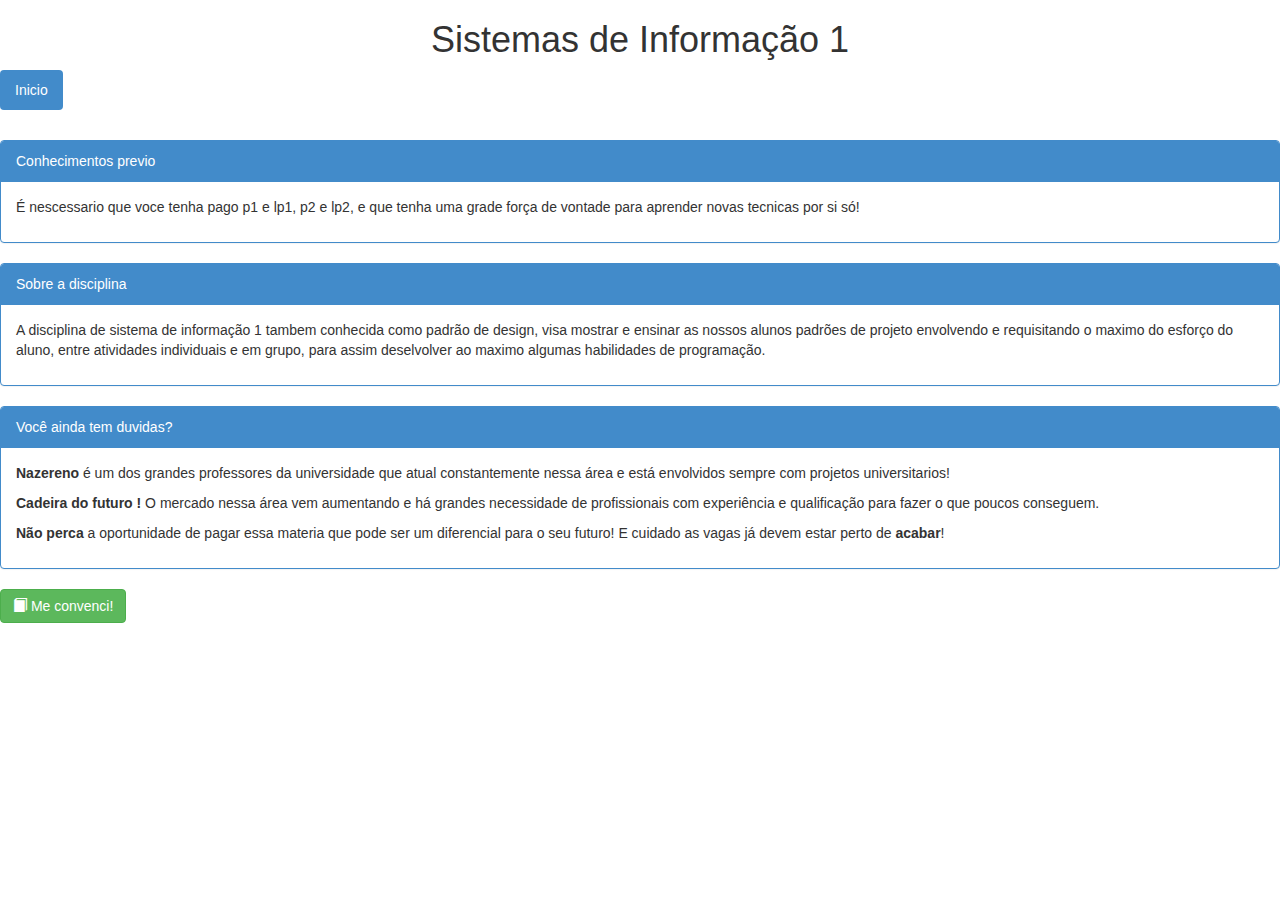
<file: dinamica/index.html>
<!-- Rennan Victor de Freitas Penaforte -->
<!-- Pagina já finalizada  -->


<html>
<head>
    <meta charset="UTF-8">
    <script type="text/javascript" src="bootstrap/js/jQuery.js"></script>
    <script type="text/javascript" src="bootstrap/js/bootstrap.js"></script>
    <link rel="stylesheet" href="bootstrap/css/bootstrap.min.css">

    <title>Sistemas de Informação 1</title>
</head>

<body>
<section>
    <center>
        <h1>Sistemas de Informação 1</h1>
    </center>
    <nav class="navbar navbar-static-top" role="navigation">
        <div>
            <ul class="nav nav-pills">
                <li class="active"><a href="index.html">Inicio</a></li>
            </ul>

        </div>
    </nav>

</section>


</section>

<section id="objetivos">
    <div class="panel panel-primary">
        <div class="panel-heading">Conhecimentos previo</div>
        <div class="panel-body">
            <p>É nescessario que voce tenha pago p1 e lp1, p2 e lp2, e que tenha uma grade
            força de vontade para aprender novas tecnicas por si só!</p>
        </div>
    </div>
</section>

<section id="objetivos">
    <div class="panel panel-primary">
        <div class="panel-heading">Sobre a disciplina</div>
        <div class="panel-body">
            <p> A disciplina de sistema de informação 1 tambem conhecida como
                padrão de design, visa mostrar e ensinar as nossos alunos padrões de projeto
                envolvendo e requisitando o maximo do esforço do aluno, entre atividades
                individuais e em grupo, para assim deselvolver ao maximo algumas habilidades de
                programação.</p>
        </div>
    </div>
</section>

<section id="motivacao">
    <div class="panel panel-primary">
        <div class="panel-heading">Você ainda tem duvidas?</div>
        <div class="panel-body">
            <p><strong>Nazereno</strong> é um dos grandes professores da universidade que atual constantemente
                nessa área e está envolvidos sempre com projetos universitarios!
            </p>

            <p><strong>Cadeira do futuro !</strong> O mercado nessa área vem
                aumentando e há grandes necessidade de profissionais com experiência e
                qualificação para fazer o que poucos conseguem.
            </p>

            <p><strong>Não perca</strong> a oportunidade de pagar essa materia
                que pode ser um diferencial para o seu futuro! E cuidado as vagas
                já devem estar perto de <strong>acabar</strong>!
            </p>
        </div>
    </div>
</section>

<a href="cadastro.html" class="btn btn-success "> <span
        class="glyphicon glyphicon-book"></span> Me convenci!
</a>

</body>
</html>
</file>
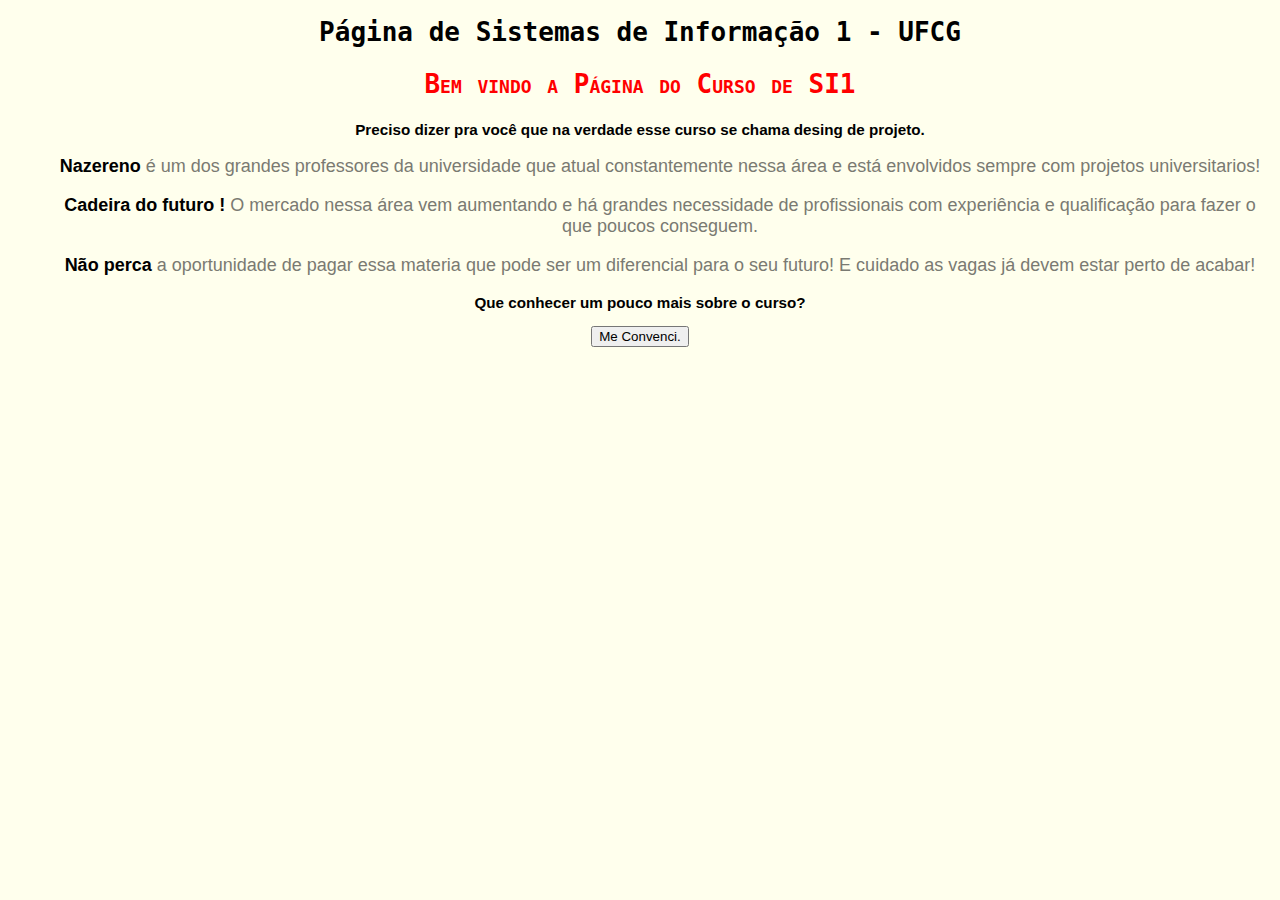
<file: estatica-css/index.html>
<!-- Rennan Victor de Freitas Penaforte -->
<!-- Pagina já finalizada  -->


<!DOCTYPE html>
<html>
<head>
    <meta charset="UTF-8">
    <link rel="stylesheet" href="css/estilos.css">
    <title>Sistemas de Informação 1</title>
    <h1>
        <center>Página de Sistemas de Informação 1 - UFCG</center>
    </h1>
</head>
<body>
<div class="page-style">
<section>

    <h2>Bem vindo a Página do Curso de SI1</h2>
    <h3>Preciso dizer pra você que na verdade esse curso se chama desing de projeto.</h3>
    <ul>
        <p>
            <strong>Nazereno</strong> é um dos grandes professores da universidade que atual constantemente
            nessa área e está envolvidos sempre com projetos universitarios!
        </p>

        <p>
            <strong>Cadeira do futuro !</strong> O mercado nessa área vem
            aumentando e há grandes necessidade de profissionais com experiência e
            qualificação para fazer o que poucos conseguem.

        </p>
        <p>
            <strong>Não perca</strong> a oportunidade de pagar essa materia
            que pode ser um diferencial para o seu futuro! E cuidado as vagas
            já devem estar perto de acabar!
        </p>

    </ul>

</section>

</div>

<!-- a tag <a> serve para adicionar referencia a um link  -->
<section2>

    <h3>Que conhecer um pouco mais sobre o curso?</h3>
    <button type="button" onclick="window.open('cadastro.html');">Me Convenci.</button>

</section2>

</body>

</html>
</file>
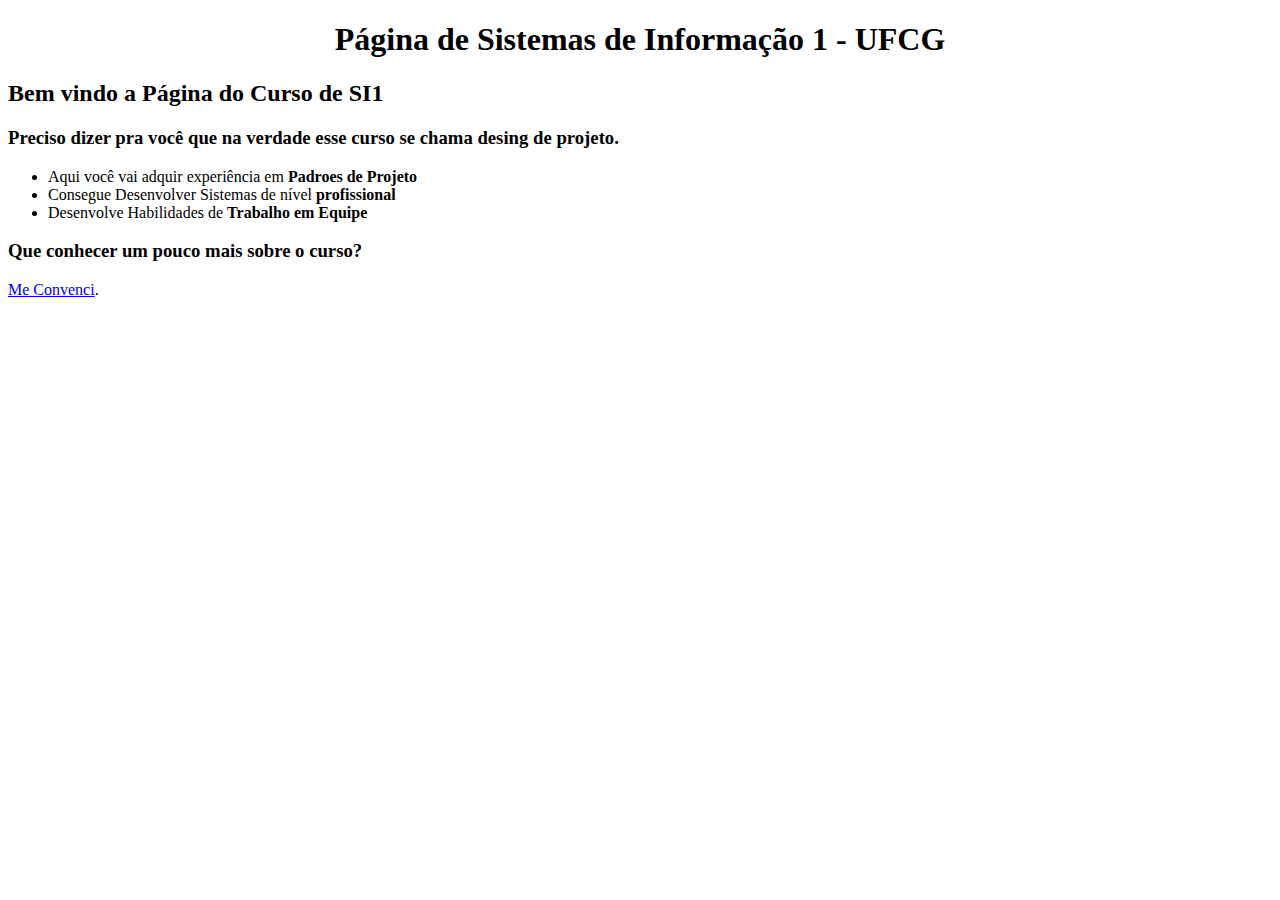
<file: estatica-simples/index.html>
<!-- Rennan Victor de Freitas Penaforte -->
<!-- Pagina já finalizada  -->


<!DOCTYPE html>
<html>
<head>
    <meta charset="UTF-8">
    <title>Sistemas de Informação 1</title>
    <h1>
        <center>Página de Sistemas de Informação 1 - UFCG</center>
    </h1>
</head>

<body>

<section>
    <h2>Bem vindo a Página do Curso de SI1</h2>
    <h3>Preciso dizer pra você que na verdade esse curso se chama desing de projeto.</h3>
    <ul>

        <!-- a tag <strong> serve para destacar  -->
        <li>Aqui você vai adquir experiência em <strong>
            Padroes de Projeto </strong></li>
        <li>Consegue Desenvolver Sistemas de nível <strong>
            profissional </strong></li>
        <li>Desenvolve Habilidades de <strong>Trabalho em
            Equipe</strong></li>
    </ul>

</section>


<section>
    <h3>Que conhecer um pouco mais sobre o curso?</h3>
    <a href=cadastro.html>Me Convenci</a>.
</section>

</body>

</html>
</file>
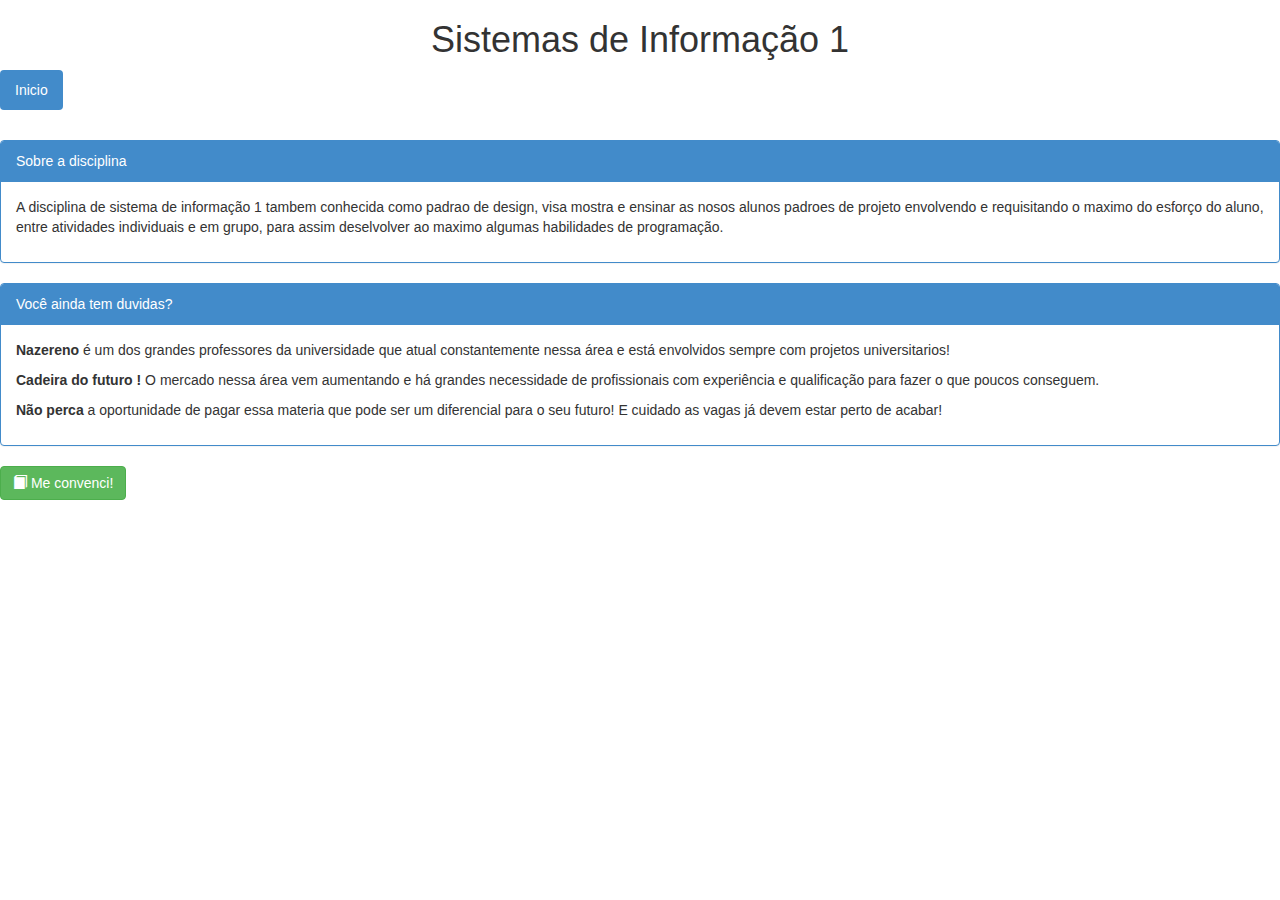
<file: statica-bootstrap/index.html>
<!-- Rennan Victor de Freitas Penaforte -->
<!-- Pagina já finalizada  -->


<html>
<head>
    <meta charset="UTF-8">

    <script src="http://ajax.googleapis.com/ajax/libs/jquery/1.10.2/jquery.min.js"></script>
    <script type="text/javascript" src="bootstrap/js/bootstrap.js"></script>
    <link rel="stylesheet" href="bootstrap/css/bootstrap.min.css">

    <title>Sistemas de Informação 1</title>
</head>

<body>
<section>
    <center>
        <h1>Sistemas de Informação 1</h1>
    </center>
    <nav class="navbar navbar-static-top" role="navigation">
        <div>
            <ul class="nav nav-pills">
                <li class="active"><a href="index.html">Inicio</a></li>
            </ul>

        </div>
    </nav>

</section>


</section>


<section id="objetivos">
    <div class="panel panel-primary">
        <div class="panel-heading">Sobre a disciplina</div>
        <div class="panel-body">
            <p> A disciplina de sistema de informação 1 tambem conhecida como
                padrao de design, visa mostra e ensinar as nosos alunos padroes de projeto
                envolvendo e requisitando o maximo do esforço do aluno, entre atividades
                individuais e em grupo, para assim deselvolver ao maximo algumas habilidades de
                programação.</p>
        </div>
    </div>
</section>

<section id="motivacao">
    <div class="panel panel-primary">
        <div class="panel-heading">Você ainda tem duvidas?</div>
        <div class="panel-body">
            <p>
                <strong>Nazereno</strong> é um dos grandes professores da universidade que atual constantemente
                nessa área e está envolvidos sempre com projetos universitarios!
            </p>
            <p>
                <strong>Cadeira do futuro !</strong> O mercado nessa área vem
                aumentando e há grandes necessidade de profissionais com experiência e
                qualificação para fazer o que poucos conseguem.
            </p>
            <p>
                <strong>Não perca</strong> a oportunidade de pagar essa materia
                que pode ser um diferencial para o seu futuro! E cuidado as vagas
                já devem estar perto de acabar!
            </p>
        </div>
    </div>
</section>

<a href="cadastro.html" class="btn btn-success "> <span
        class="glyphicon glyphicon-book"></span> Me convenci!
</a>

</body>
</html>
</file>
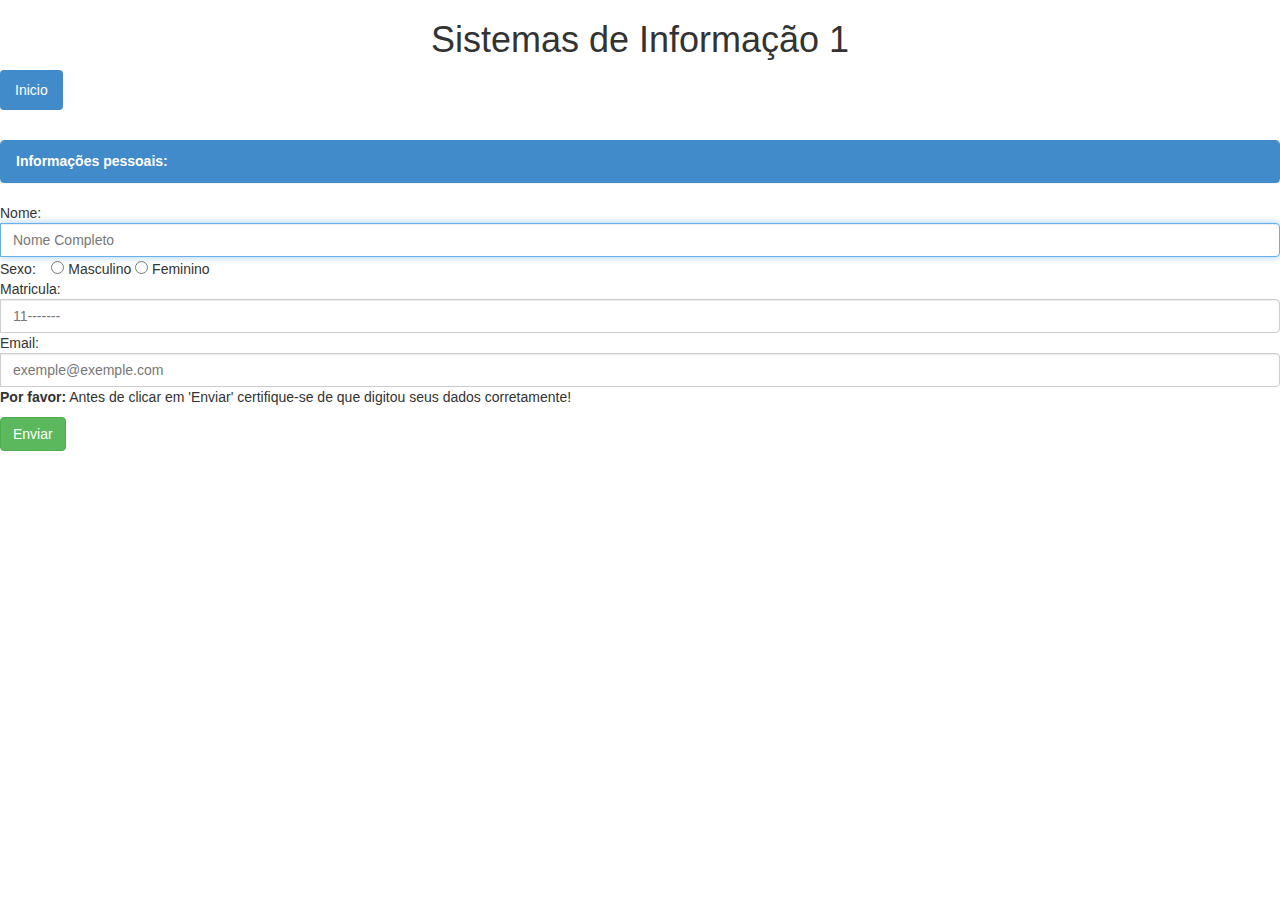
<file: dinamica/cadastro.html>
<!-- Rennan Victor de Freitas Penaforte -->
<!-- Pagina já finalizada  -->


<!DOCTYPE html>
<html>
<head>

    <meta charset="UTF-8">
    <script type="text/javascript" src="bootstrap/js/jQuery.js"></script>
    <script type="text/javascript" src="bootstrap/js/bootstrap.js"></script>
    <link rel="stylesheet" href="bootstrap/css/bootstrap.min.css">
    <title>Cadastro</title>


</head>


<body>
    <section>
    <center>
        <h1>Sistemas de Informação 1</h1>
    </center>
    <nav class="navbar navbar-static-top" role="navigation">
        <div>
            <ul class="nav nav-pills">
                <li class="active"><a href="index.html">Inicio</a></li>
            </ul>

        </div>
    </nav>

</section>

<section>


    <form name="input" method="get" action="paginadeassutos.html" class="form-style">

        <div class="panel panel-primary">
            <div class="panel-heading" >
                <strong>Informações pessoais:</strong>
            </div></div>


        <div class="input-group">
            <span class="input-group">Nome:</span>
            <input id="nome" type="text" class="form-control" size="220" autofocus="" placeholder="Nome Completo" required>
        </div>

        <div class="input-group">
            <span class="input-group-">Sexo: </span> &nbsp&nbsp
            <input type="radio" id="sexo" name="sex" value="Masculino">  Masculino
            <input type="radio" id="sexo "name="sex" value="Feminino">  Feminino

        </div>

        <div class="input-group">
            <span class="input-group-">Matricula:</span> <input
                    type="text" id="matricula" class="form-control"
                    title="Lembre-se a matricula sempre começa com 11 e possui 9 digitos"
                    maxlength="9" size="220"
                    pattern="11[0-9]{7}" placeholder="11-------" required>
        </div>

        <div class="input-group">
            <span class="input-group " >Email:</span>
            <input type="email" id="email" class="form-control" placeholder="exemple@exemple.com" required size="210">
        </div>

        <p>
            <strong>Por favor:</strong> Antes de clicar em 'Enviar' certifique-se
            de que digitou seus dados corretamente!
        </p>

        <input id="enviar" type="submit" class="btn btn-success" value="Enviar">
        </fieldset>
    </form>
</section>


</body>
</html>
</html>
</file>
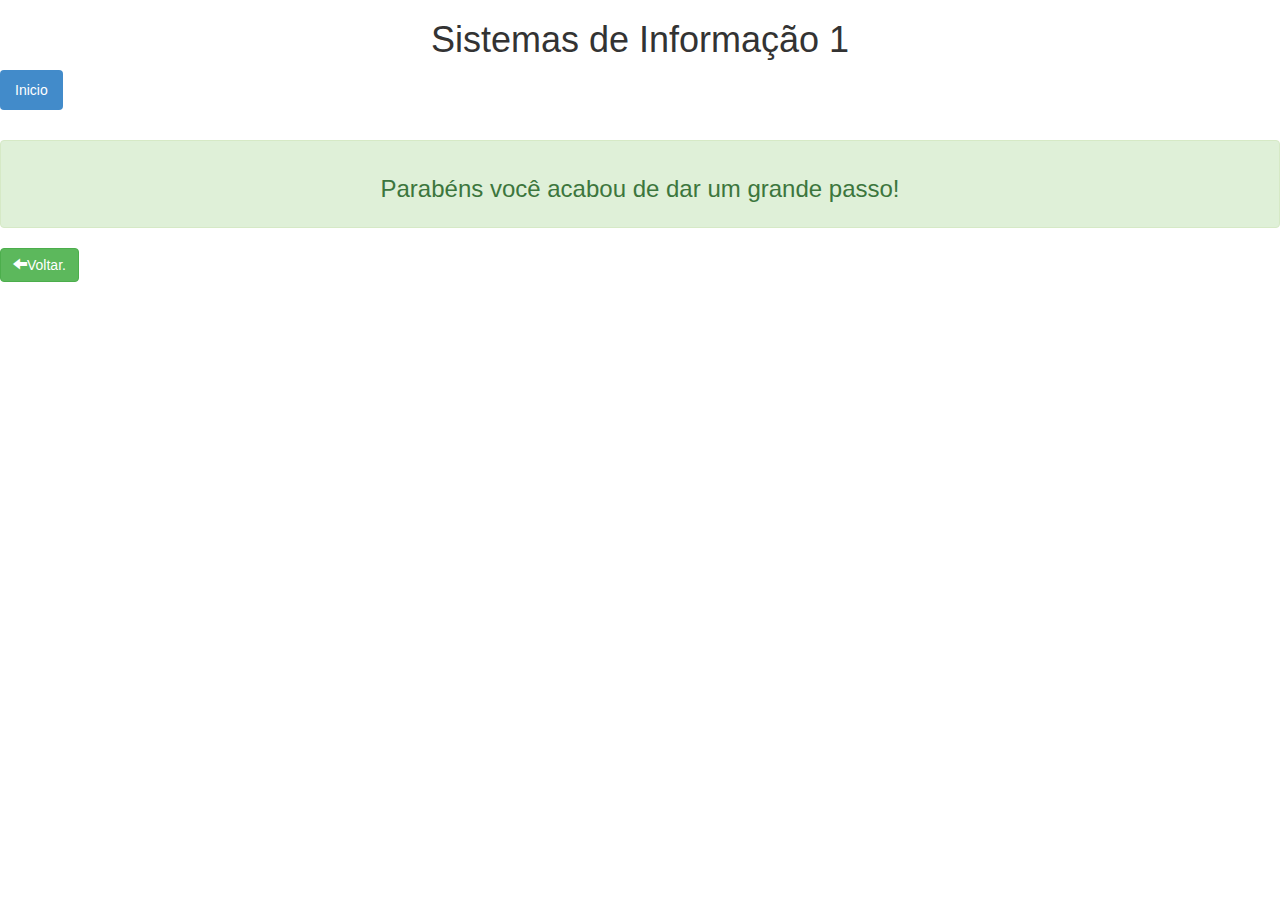
<file: dinamica/final.html>
<!-- Rennan Victor de Freitas Penaforte -->
<!-- Pagina já finalizada  -->

<!DOCTYPE html>
<html>
<head>

    <meta charset="UTF-8">
    <script type="text/javascript" src="bootstrap/js/jQuery.js"></script>
    <script type="text/javascript" src="bootstrap/js/bootstrap.js"></script>
    <link rel="stylesheet" href="bootstrap/css/bootstrap.min.css">
    <title>Cadastro realizado</title>

</head>

<body>
<section>

    <center>
        <h1> Sistemas de Informação 1</h1>
    </center>

    <nav class="navbar navbar-static-top" role="navigation">
        <div>
            <ul class="nav nav-pills">
                <li class="active"><a href="index.html">Inicio</a></li>
            </ul>
        </div>
    </nav>

</section>

<div class="alert alert-success">
   <center> <h3 id="sucesso">Parabéns você acabou de dar um grande passo! </h3></center>

</div>

    <a href=" index.html" class="btn btn-success "> <span
            class="glyphicon glyphicon-arrow-left"> </span>Voltar.</a>

</body>
</html>
</file>
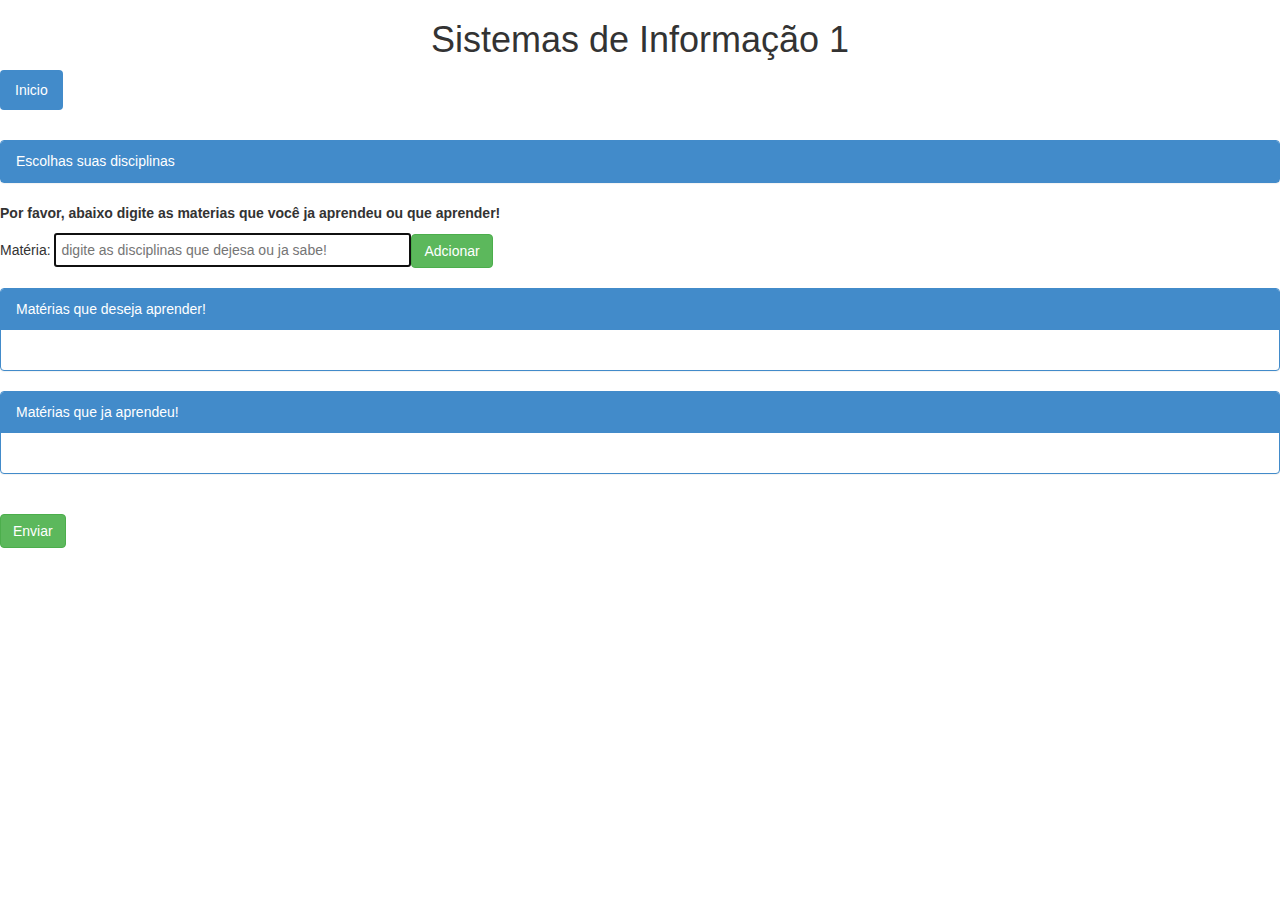
<file: dinamica/paginadeassutos.html>
<!-- Rennan Victor de Freitas Penaforte -->
<!-- Pagina já finalizada  -->

<!DOCTYPE html>
<html>
<head lang="en">
    <meta charset="UTF-8">
    <script type="text/javascript" src="bootstrap/js/jQuery.js"></script>
    <script type="text/javascript" src="bootstrap/js/bootstrap.js"></script>
    <script type="text/javascript" src="bootstrap/js/scriptAssuntos.js"></script>
    <link rel="stylesheet" href="bootstrap/css/bootstrap.min.css">
    <title>Escolha suas cadeiras</title>
</head>

<body>

<section>
    <center>
        <h1> Sistemas de Informação 1</h1>
    </center>
    <nav class="navbar navbar-static-top" role="navigation">
        <div>
            <ul class="nav nav-pills">
                <li class="active"><a href="index.html">Inicio</a></li>
            </ul>

        </div>
    </nav>

</section>
<section id="objetivos">
    <div class="panel panel-primary">
        <div class="panel-heading">Escolhas suas disciplinas</div>
    </div>
</section>

<section>
    <form >
        <div class="input-group" id="form">
            <p><strong>Por favor, abaixo digite as materias que você ja aprendeu ou que aprender!</strong></p>
            Matéria: <input type="text" name="materia" id="input_materia" size="40" style="padding: 5px; "
                            placeholder="digite as disciplinas que dejesa ou ja sabe!"  autofocus="">
            <button type="button" class="btn btn-success" value="adicionar" id="adicionar">Adcionar</button>
        </div>
    </form>
</section>

<br>

<section>
    <div class="panel panel-primary">
        <div class = panel-heading >  Matérias que deseja aprender!</div>
        <div class="panel-body" ></div>
        <ol id="body_aprender">  </ol>
    </div>

    <div class="panel panel-primary">
        <div class = panel-heading>  Matérias que ja aprendeu!</div>
        <div class="panel-body" ></div>
        <ol id="body_aprendidas">  </ol>
    </div>
</section>

<br>

<section>
    <a href="final.html" class="btn btn-success"  id="enviar"> Enviar</a>
</section>

</body>
</html>
</file>
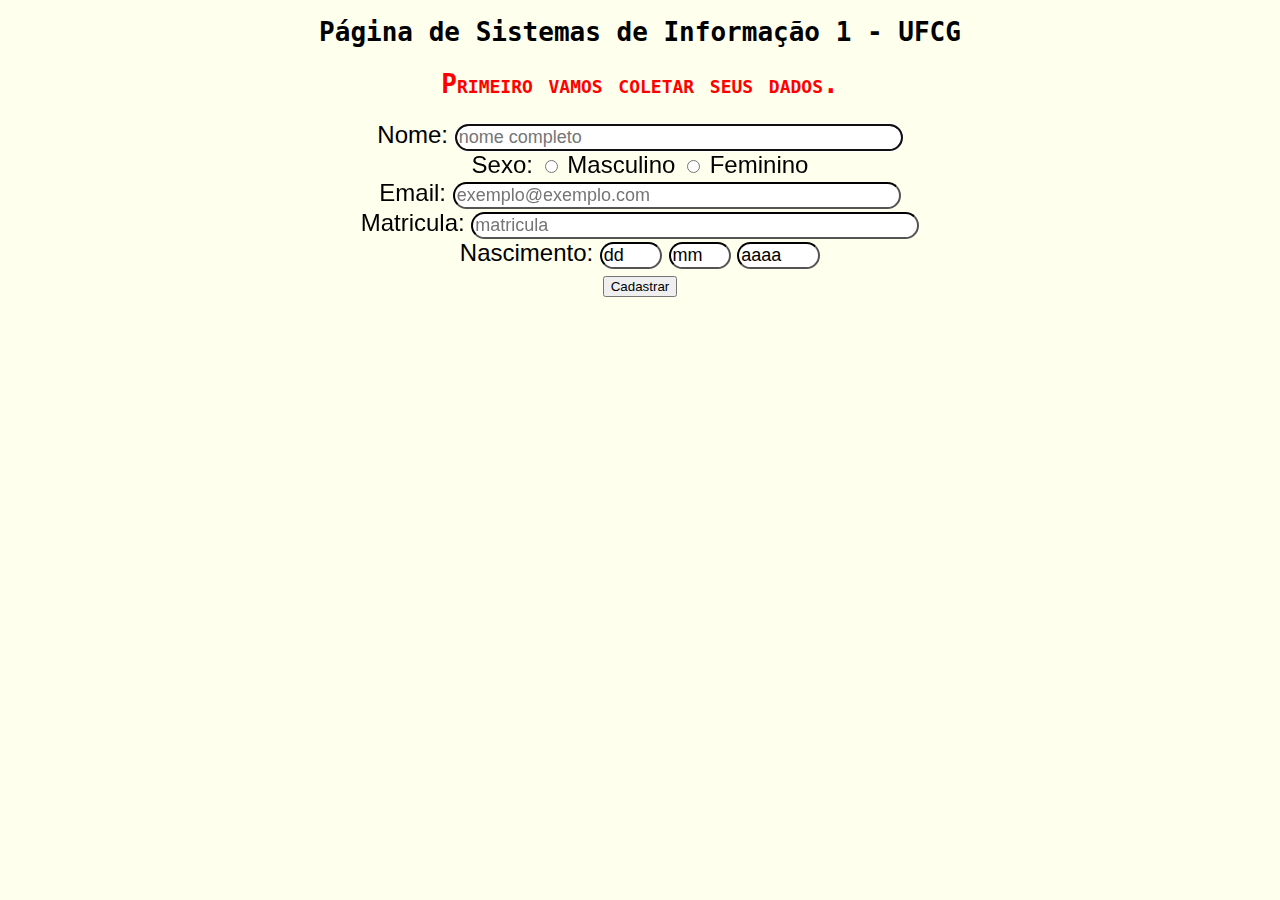
<file: estatica-css/cadastro.html>
<!-- Rennan Victor de Freitas Penaforte -->
<!-- Pagina já finalizada  -->


<!DOCTYPE html>
<html>
<head>
    <meta charset="UTF-8">
    <link rel="stylesheet" href="css/estilos.css">
    <title>Sistemas de Informação 1</title>
    <h1>
        <center>Página de Sistemas de Informação 1 - UFCG</center>
    </h1>
</head>
<body>
    <h2>Primeiro vamos coletar seus dados.</h2>
    <section>

        <form name="input" action="final.html" method="get">

            <tr>
                <td>Nome:</td>
                <td><input type="text" name="nome" placeholder="nome completo" autofocus size="40"> <br></td>
            <tr/>

            <tr>
                <td>Sexo:</td>
                <td><input type="radio" name="sexo" value="Masculino" > Masculino </td>
                <td><input type="radio" name="sexo" value="Feminino" > Feminino <br></td>
            </tr>

            <tr>
                <td>Email:</td>
                <td> <input type="email" name="email" size="40" placeholder="exemplo@exemplo.com" required><br></td>
            </tr>

            <tr>
                <td>Matricula:</td>
                <td> <input type="text"size="40" maxlength="9"
                        title="Lembre-se a matricula sempre começa com 11 e possui 9 digitos" name="matricula"
                        placeholder="Matricula" pattern="11[0-9]{7}" required><br></td>
            </tr>

            <tr>
                <td>Nascimento:</td>
                <input type="text" name="dia" size="3" maxlength="2" value="dd">
                <input type="text" name="mes" size="3" maxlength="2" value="mm">
                <input type="text" name="ano" size="5" maxlength="4" value="aaaa"><br>
            </tr>

            <tr><button type="button" onclick="window.open('final.html');">Cadastrar</button><tr/>
        </form>

    </section>
</body>
</html>
</file>
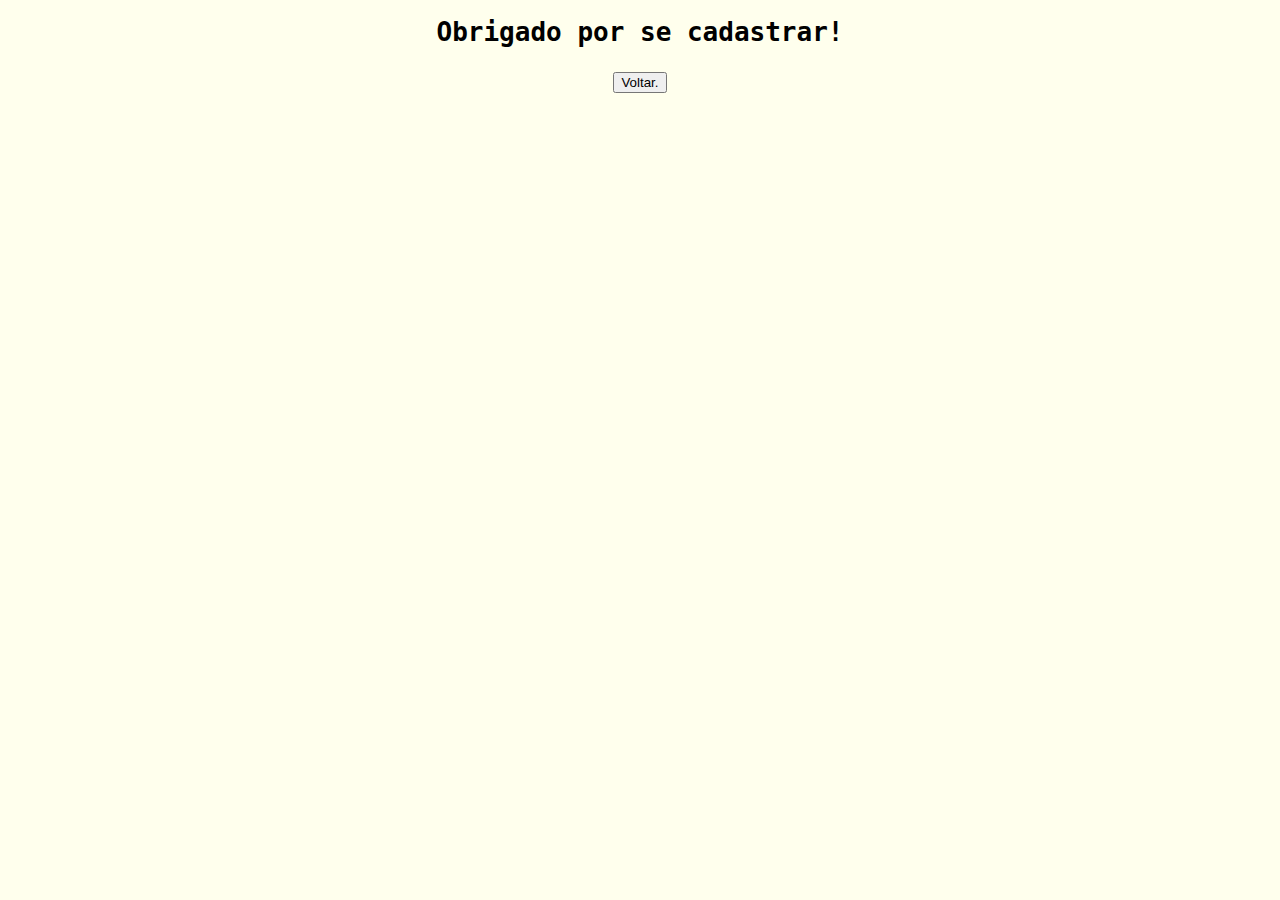
<file: estatica-css/final.html>
<!-- Rennan Victor de Freitas Penaforte -->
<!-- Pagina já finalizada  -->

<!DOCTYPE html>
<html>
<head>
    <meta charset="UTF-8">
    <link rel="stylesheet" href="css/estilos.css">
    <title>Agradecimentos</title>
</head>

<body>

<h1>Obrigado por se cadastrar!</h1>

<form name="input" action="index.html" method="get">
    <tr><button type="button" onclick="window.open('index.html');">Voltar.</button><tr/>
</form>

</body>
</html>
</file>
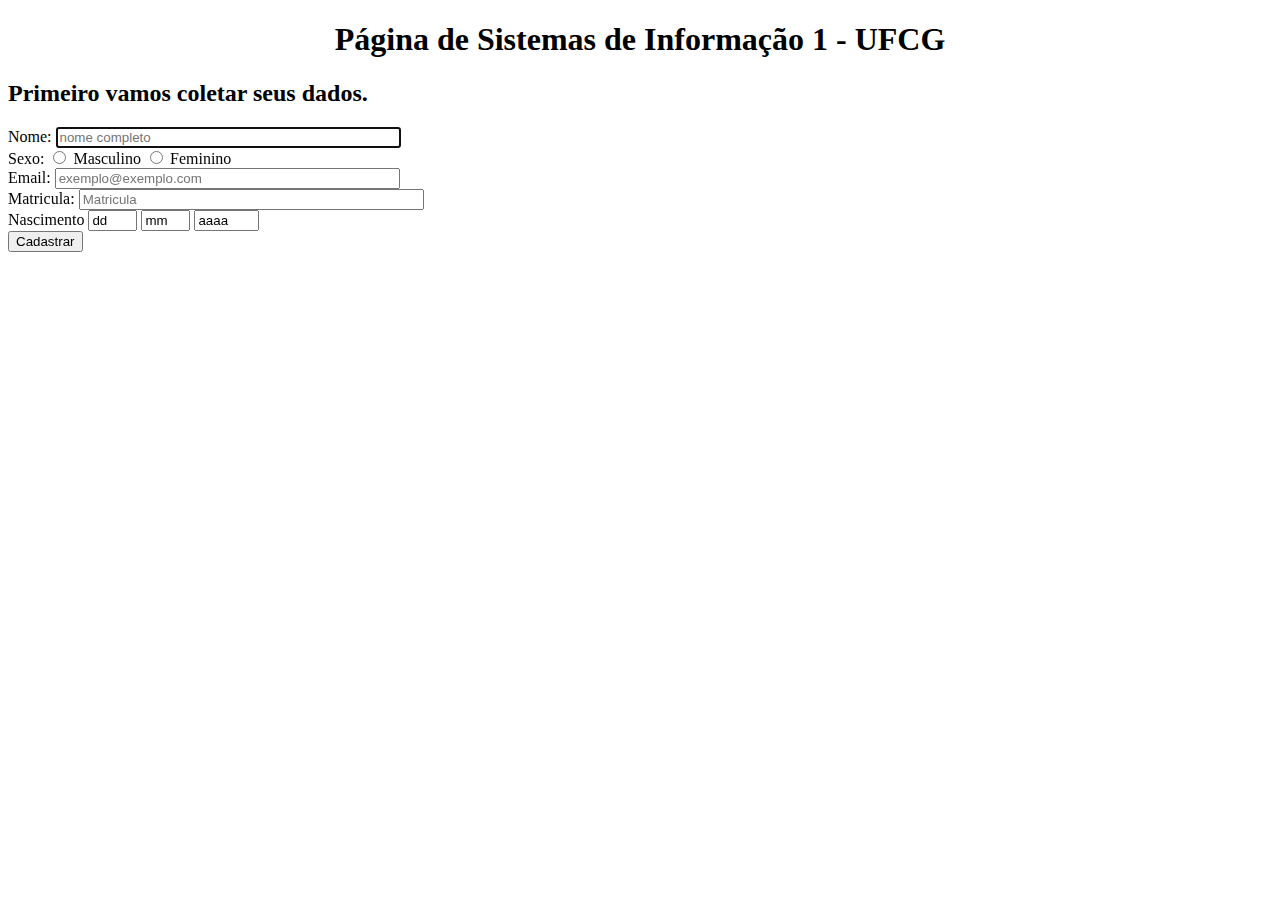
<file: estatica-simples/cadastro.html>
<!-- Rennan Victor de Freitas Penaforte -->
<!-- Pagina já finalizada  -->


<!DOCTYPE html>
<html>
<head>
    <meta charset="UTF-8">
    <title>Sistemas de Informação 1</title>
    <h1>
        <center>Página de Sistemas de Informação 1 - UFCG</center>
    </h1>
</head>
<body>
    <h2>Primeiro vamos coletar seus dados.</h2>
    <section>

        <form name="input" action="final.html" method="get">

            <tr>
                <td>Nome:</td>
            <td><input type="text" name="nome" placeholder="nome completo" autofocus size="40"> <br></td>

             <tr/><tr>

            <td>Sexo:</td>
            <td><input type="radio" name="sexo" value="Masculino" > Masculino </td>
            <td><input type="radio" name="sexo" value="Feminino" > Feminino <br></td>

            <tr/><tr>

            <td>Email:</td>
            <td> <input type="email" name="email" size="40" placeholder="exemplo@exemplo.com" required><br></td>

            <tr/><tr>

            <td>Matricula:</td>
            <td> <input type="text"size="40" maxlength="9"
                        title="Lembre-se a matricula sempre começa com 11 e possui 9 digitos" name="matricula"
                        placeholder="Matricula" pattern="11[0-9]{7}" required><br>

            <tr/>

            <tr>Nascimento</tr>
            <tr>
            <input type="text" name="dia" size="3" maxlength="2" value="dd">
            <input type="text" name="mes" size="3" maxlength="2" value="mm">
            <input type="text" name="ano" size="5" maxlength="4" value="aaaa">
            <br></tr>

            <tr><input type="submit" value="Cadastrar"><tr/>
        </form>

    </section>
</body>
</html>
</file>
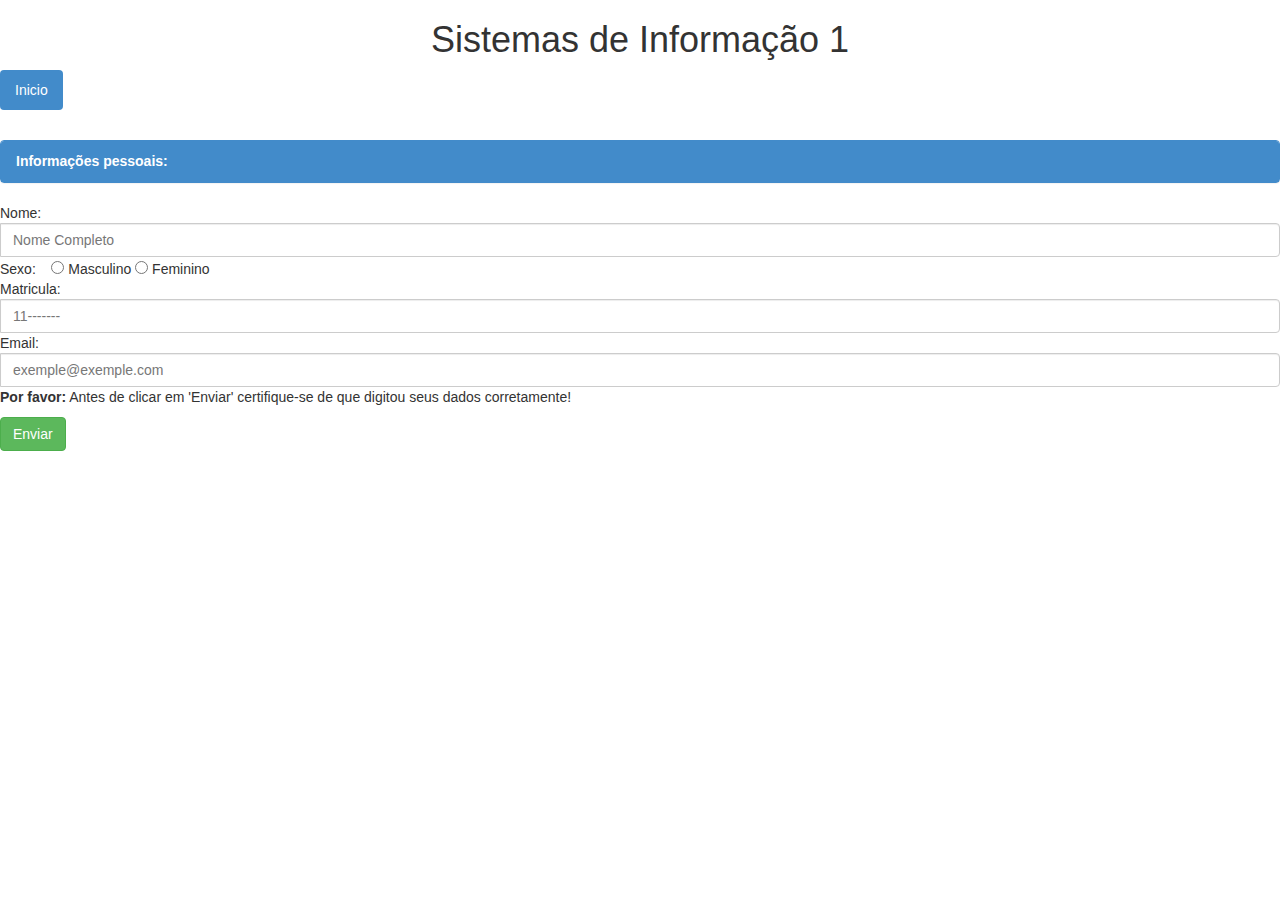
<file: statica-bootstrap/cadastro.html>
<!-- Rennan Victor de Freitas Penaforte -->
<!-- Pagina já finalizada  -->


<!DOCTYPE html>
<html>
<head>

    <meta charset="UTF-8">
    <script src="http://ajax.googleapis.com/ajax/libs/jquery/1.10.2/jquery.min.js"></script>
    <script type="text/javascript" src="bootstrap/js/bootstrap.js"></script>
    <link rel="stylesheet" href="bootstrap/css/bootstrap.min.css">
    <title>Cadastro</title>


</head>


<body>
    <section>
    <center>
        <h1>Sistemas de Informação 1</h1>
    </center>
    <nav class="navbar navbar-static-top" role="navigation">
        <div>
            <ul class="nav nav-pills">
                <li class="active"><a href="index.html">Inicio</a></li>
            </ul>

        </div>
    </nav>

</section>

<section>


    <form name="input" method="get" action="final.html" class="form-style">

        <div class="panel panel-primary">
            <div class="panel-heading" >
                <strong>Informações pessoais:</strong>
            </div></div>


        <div class="input-group">
            <span class="input-group">Nome:</span>
            <input id="nome" type="text" class="form-control" size="220" placeholder="Nome Completo" required>
        </div>

        <div class="input-group">
            <span class="input-group-">Sexo: </span> &nbsp&nbsp
            <input type="radio" id="sexo" name="sex" value="Masculino">  Masculino
            <input type="radio" id="sexo "name="sex" value="Feminino">  Feminino

        </div>

        <div class="input-group">
            <span class="input-group-">Matricula:</span> <input
                    type="text" id="matricula" class="form-control"
                    title="Lembre-se a matricula sempre começa com 11 e possui 9 digitos"
                    maxlength="9" size="220"
                    pattern="11[0-9]{7}" placeholder="11-------" required>
        </div>

        <div class="input-group">
            <span class="input-group " >Email:</span>
            <input type="email" id="email" class="form-control" placeholder="exemple@exemple.com" required size="210">
        </div>

        <p>
            <strong>Por favor:</strong> Antes de clicar em 'Enviar' certifique-se
            de que digitou seus dados corretamente!
        </p>

        <input id="enviar" type="submit" class="btn btn-success" value="Enviar">
        </fieldset>
    </form>
</section>


</body>
</html>
</html>
</file>
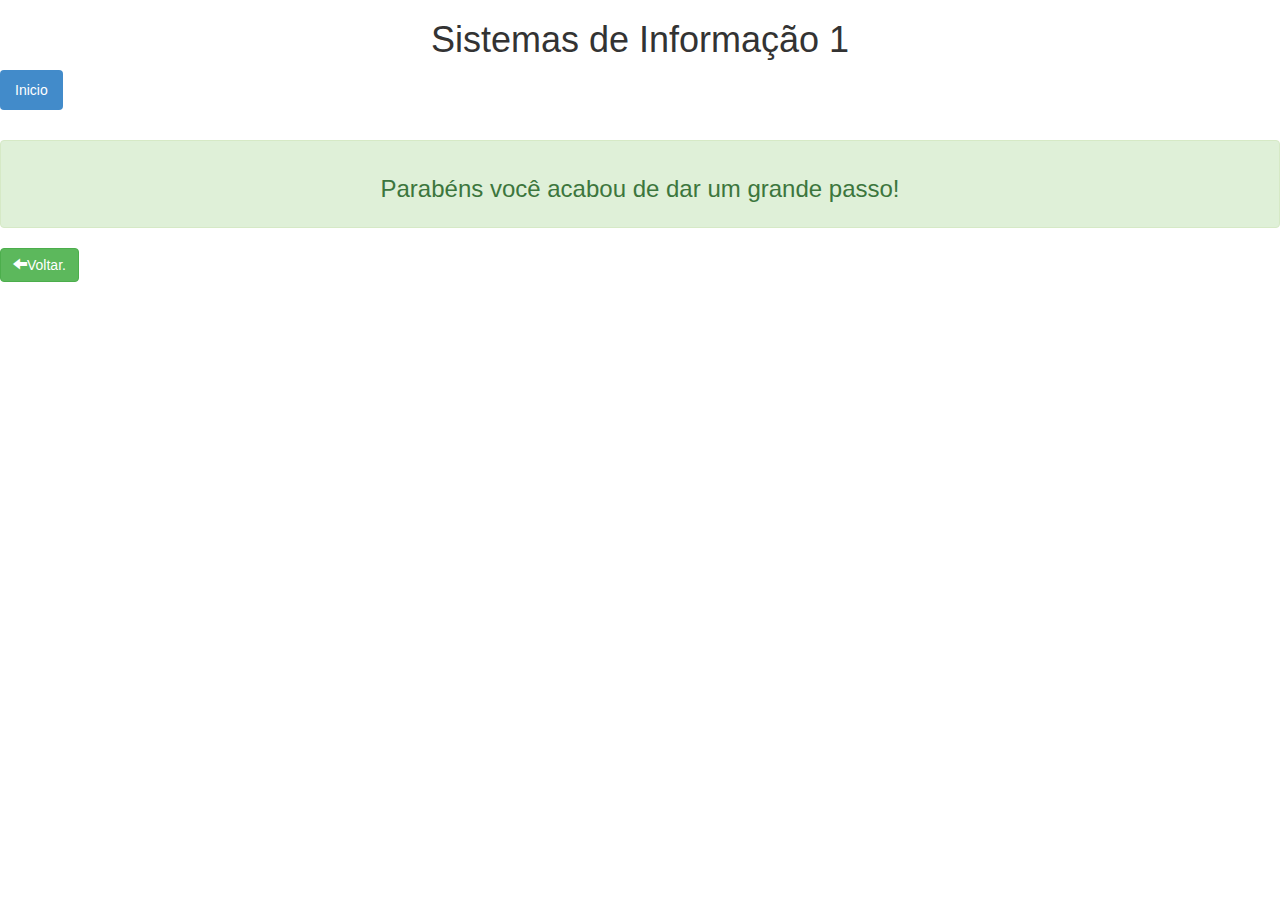
<file: statica-bootstrap/final.html>
<!-- Rennan Victor de Freitas Penaforte -->
<!-- Pagina já finalizada  -->

<!DOCTYPE html>
<html>
<head>

    <meta charset="UTF-8">
    <script src="http://ajax.googleapis.com/ajax/libs/jquery/1.10.2/jquery.min.js"></script>
    <script type="text/javascript" src="bootstrap/js/bootstrap.js"></script>
    <link rel="stylesheet" href="bootstrap/css/bootstrap.min.css">
    <title>Cadastro realizado</title>
</head>

<body>
<section>
    <center>
        <h1> Sistemas de Informação 1</h1>
    </center>
    <nav class="navbar navbar-static-top" role="navigation">
        <div>
            <ul class="nav nav-pills">
                <li class="active"><a href="index.html">Inicio</a></li>
            </ul>

        </div>
    </nav>

</section>

<div class="alert alert-success">
   <center> <h3 id="sucesso">Parabéns você acabou de dar um grande passo! </h3></center>

</div>

    <a href=" index.html" class="btn btn-success "> <span
            class="glyphicon glyphicon-arrow-left"> </span>Voltar.</a>

</body>
</html>
</file>
<file: estatica-css/css/estilos.css>
body {
    text-align: center;
    background-color: #ffffed;
    font-size: small;
}

h1 {
    color: #000000;
    font-family: monospace;
    font-size: xx-large;
}

h2 {

    color: red;
    font-family: monospace;
    font-variant: small-caps;
    font-size: xx-large;
}

h3 {
    color: #000000;
    font-family: sans-serif;
}

ul {

    color: #7a7a72;
    text-align: inherit;
    font-family: sans-serif;
    font-size: large;

}


but {
    display: inline-block;
    background-color: #ccc;
    color: #444;
    padding: 10px 20px;
    text-decoration: none;
    box-sizing: border-box;
    font-family: Helvetica, Arial, sans-serif;
    font-size: 14px;
    border: 0px;
    box-shadow: 1px 1px 1px #999;
}

form {

font-size: x-large;
text-align: center;
font-family: sans-serif;
color: highlight;
color: #000000;
border-color: black;
}


input {
border-radius: 25px;
border-color: black;
text-transform: lowercase;
font-size: large;
}



strong{
    color: #000000;
}
</file>
